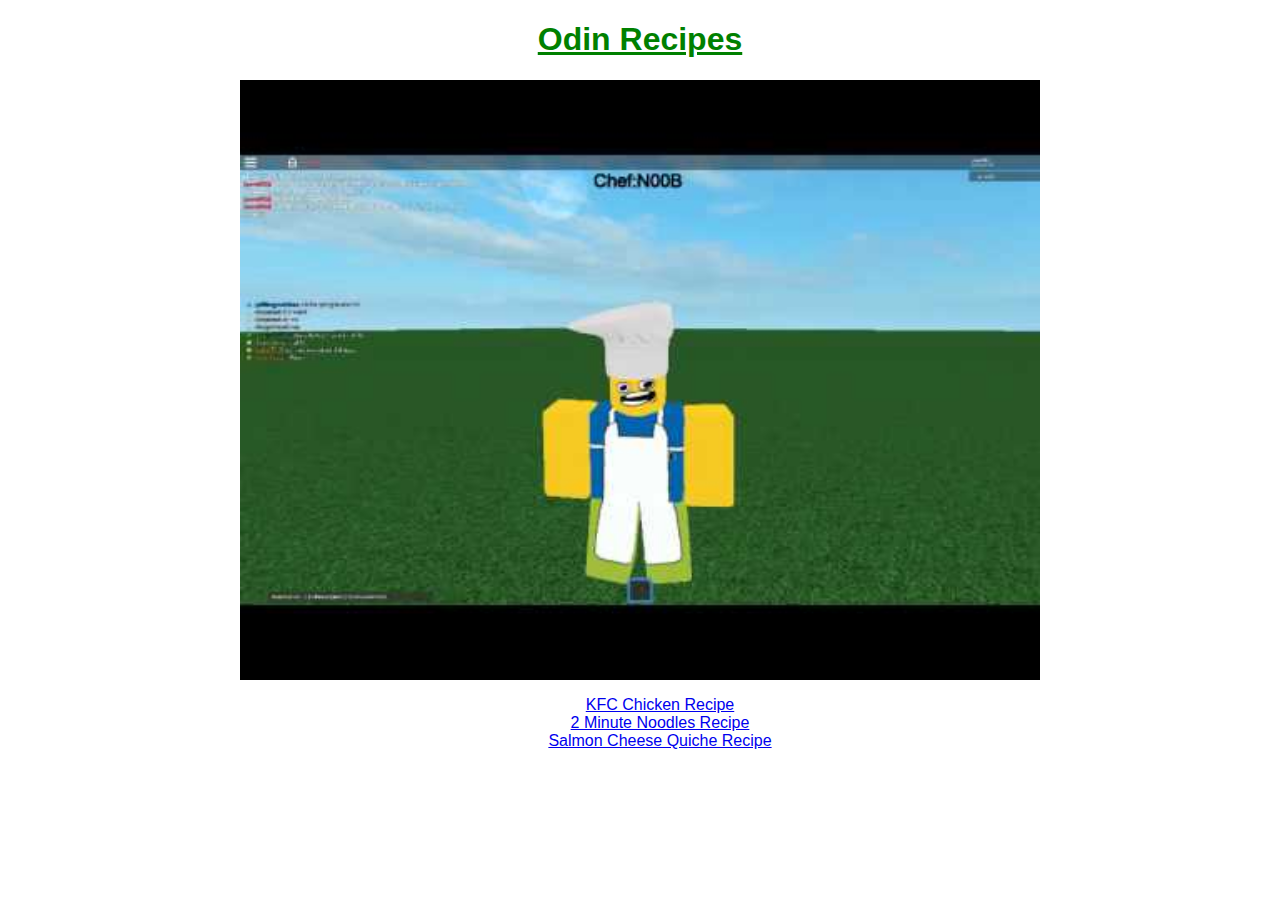
<file: index.html>
<!DOCTYPE html>
<html lang="en">
<head>
    <meta charset="UTF-8">
    <meta name="viewport" content="width=device-width, initial-scale=1.0">
    <title>Odin Recipes of Dishes</title>
    <link rel="stylesheet" href="style.css">
</head>
<body>
    <h1> Odin Recipes </h1>
    <img src="images/noobchef.jpg" alt="noob-chef" class="index-noob">
    <ul class="poop">
        <li><a href="recipes/kfc-chicken.html">KFC Chicken Recipe</a></li>
        <li><a href="recipes/fast-noodles.html">2 Minute Noodles Recipe</li>
        <li><a href="recipes/salmon-quiche.html">Salmon Cheese Quiche Recipe</li>
    </ul>

</body>
</html>
</file>
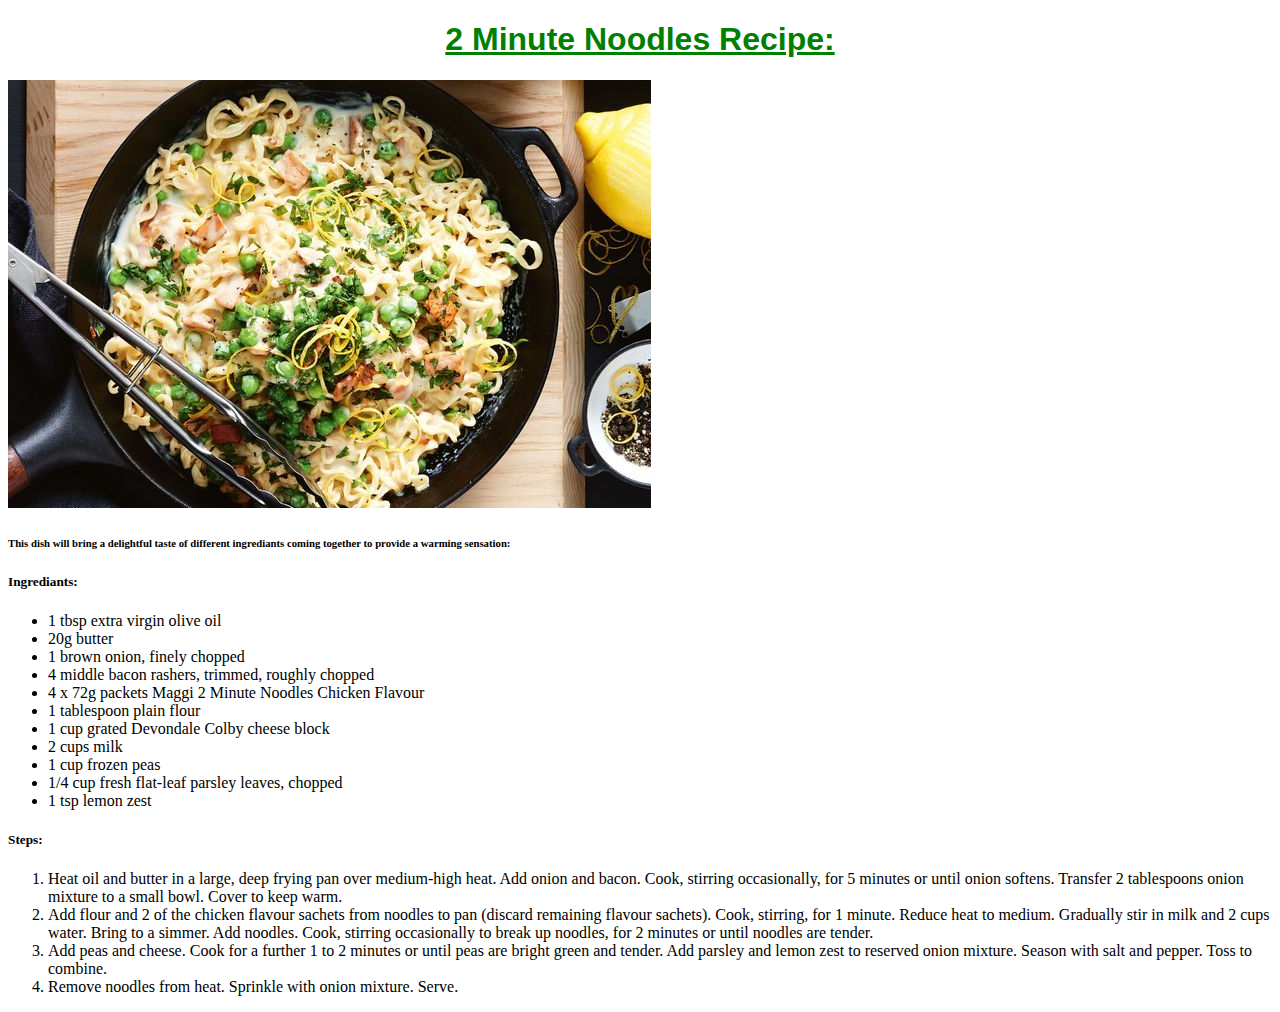
<file: recipes/fast-noodles.html>
<!DOCTYPE html>
<html lang="en">
<head>
    <meta charset="UTF-8">
    <meta name="viewport" content="width=device-width, initial-scale=1.0">
    <title>2 Minute Noodles Recipe</title>
    <link rel="stylesheet" href="../style.css">
</head>
<body>
    <h1>2 Minute Noodles Recipe:</h1>
    <img src="../images/noodles.jpg">
    <h6>This dish will bring a delightful taste of different ingrediants coming together to provide a warming sensation:</h6>
    <h5>Ingrediants:</h5>
    <ul>
        <li>1 tbsp extra virgin olive oil</li>
        <li>20g butter</li>
        <li>1 brown onion, finely chopped</li>
        <li>4 middle bacon rashers, trimmed, roughly chopped</li>
        <li>4 x 72g packets Maggi 2 Minute Noodles Chicken Flavour</li>
        <li>1 tablespoon plain flour</li>
        <li>1 cup grated Devondale Colby cheese block</li>
        <li>2 cups milk</li>
        <li>1 cup frozen peas</li>
        <li>1/4 cup fresh flat-leaf parsley leaves, chopped</li>
        <li>1 tsp lemon zest</li>
    </ul>
    <h5>Steps:</h5>
    <ol>
        <li>Heat oil and butter in a large, deep frying pan over medium-high heat. Add onion and bacon. Cook, stirring occasionally, for 5 minutes or until onion softens. Transfer 2 tablespoons onion mixture to a small bowl. Cover to keep warm.</li>
        <li>Add flour and 2 of the chicken flavour sachets from noodles to pan (discard remaining flavour sachets). Cook, stirring, for 1 minute. Reduce heat to medium. Gradually stir in milk and 2 cups water. Bring to a simmer. Add noodles. Cook, stirring occasionally to break up noodles, for 2 minutes or until noodles are tender.</li>
        <li>Add peas and cheese. Cook for a further 1 to 2 minutes or until peas are bright green and tender. Add parsley and lemon zest to reserved onion mixture. Season with salt and pepper. Toss to combine.</li>
        <li>Remove noodles from heat. Sprinkle with onion mixture. Serve.</li>
    </ol>
</body>
</html>
</file>
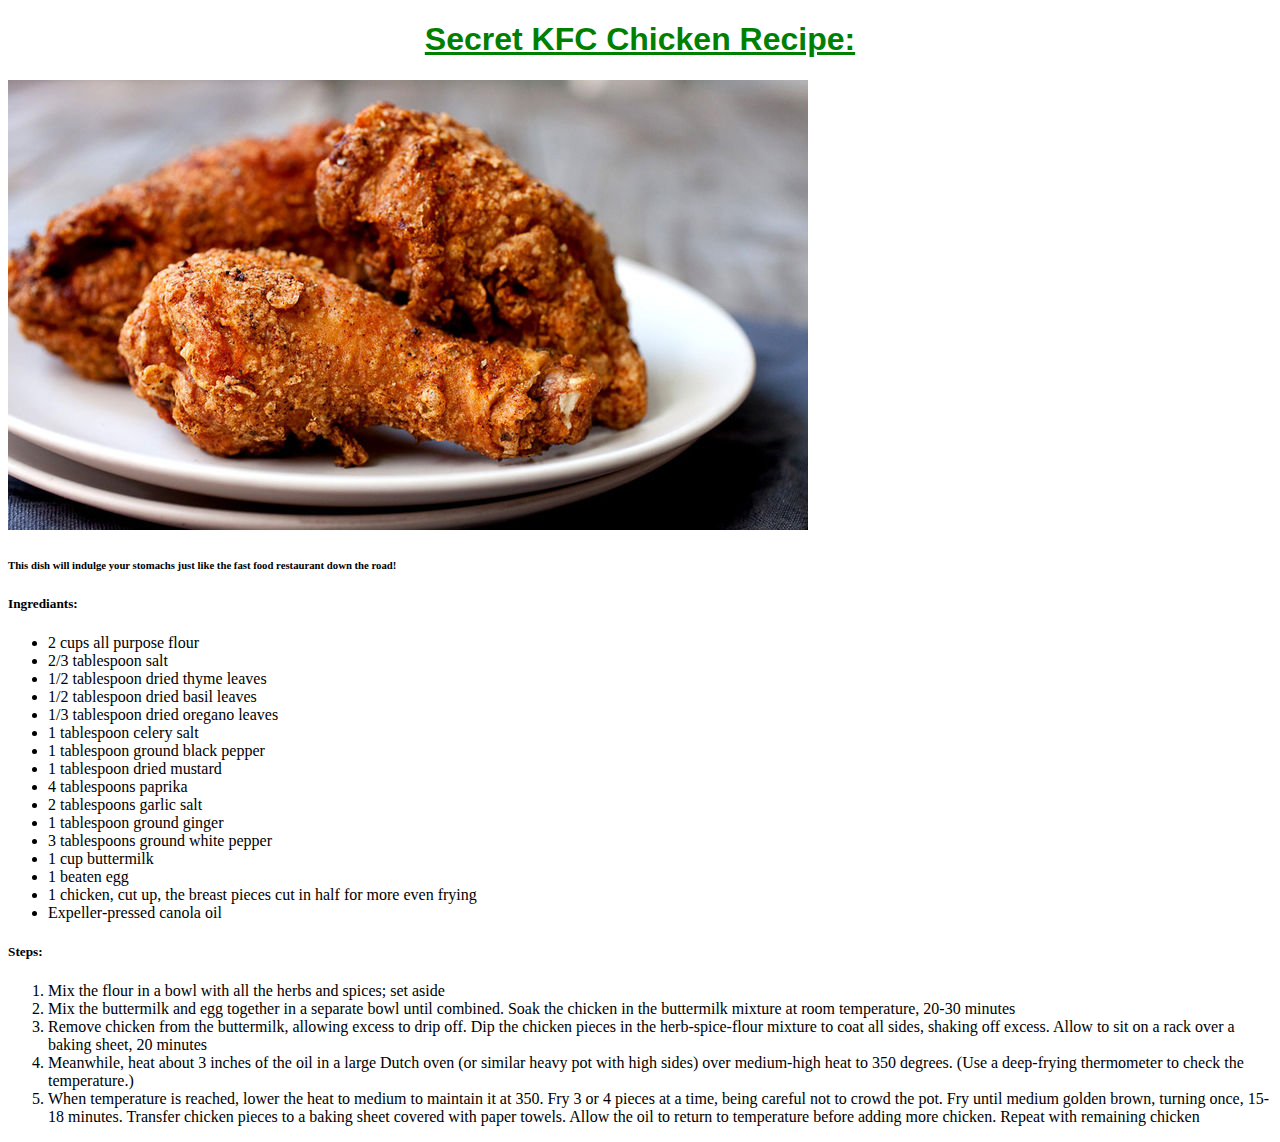
<file: recipes/kfc-chicken.html>
<!DOCTYPE html>
<html lang="en">
<head>
    <meta charset="UTF-8">
    <meta name="viewport" content="width=device-width, initial-scale=1.0">
    <title>KFC Chicken Recipe</title>
    <link rel="stylesheet" href="../style.css">
</head>
<body>
    <h1>Secret KFC Chicken Recipe:</h1>
    <img src="../images/cooked-chicken.jpg">
    <h6>This dish will indulge your stomachs just like the fast food restaurant down the road!</h6>
    <h5>Ingrediants:</h5>
    <ul>
        <li>2 cups all purpose flour</li>
        <li>2/3 tablespoon salt</li>
        <li>1/2 tablespoon dried thyme leaves</li>
        <li>1/2 tablespoon dried basil leaves</li>
        <li>1/3 tablespoon dried oregano leaves</li>
        <li>1 tablespoon celery salt</li>
        <li>1 tablespoon ground black pepper</li>
        <li>1 tablespoon dried mustard</li>
        <li>4 tablespoons paprika</li>
        <li>2 tablespoons garlic salt</li>
        <li>1 tablespoon ground ginger</li>
        <li>3 tablespoons ground white pepper</li>
        <li>1 cup buttermilk</li>
        <li>1 beaten egg</li>
        <li>1 chicken, cut up, the breast pieces cut in half for more even frying</li>
        <li>Expeller-pressed canola oil</li>
    </ul>
    <h5>Steps:</h5>
    <ol>
        <li>Mix the flour in a bowl with all the herbs and spices; set aside</li>
        <li>Mix the buttermilk and egg together in a separate bowl until combined. Soak the chicken in the buttermilk mixture at room temperature, 20-30 minutes</li>
        <li>Remove chicken from the buttermilk, allowing excess to drip off. Dip the chicken pieces in the herb-spice-flour mixture to coat all sides, shaking off excess. Allow to sit on a rack over a baking sheet, 20 minutes</li>
        <li>Meanwhile, heat about 3 inches of the oil in a large Dutch oven (or similar heavy pot with high sides) over medium-high heat to 350 degrees. (Use a deep-frying thermometer to check the temperature.)</li>
        <li>When temperature is reached, lower the heat to medium to maintain it at 350. Fry 3 or 4 pieces at a time, being careful not to crowd the pot. Fry until medium golden brown, turning once, 15-18 minutes. Transfer chicken pieces to a baking sheet covered with paper towels. Allow the oil to return to temperature before adding more chicken. Repeat with remaining chicken</li>
    </ol>
</body>
</html>
</file>
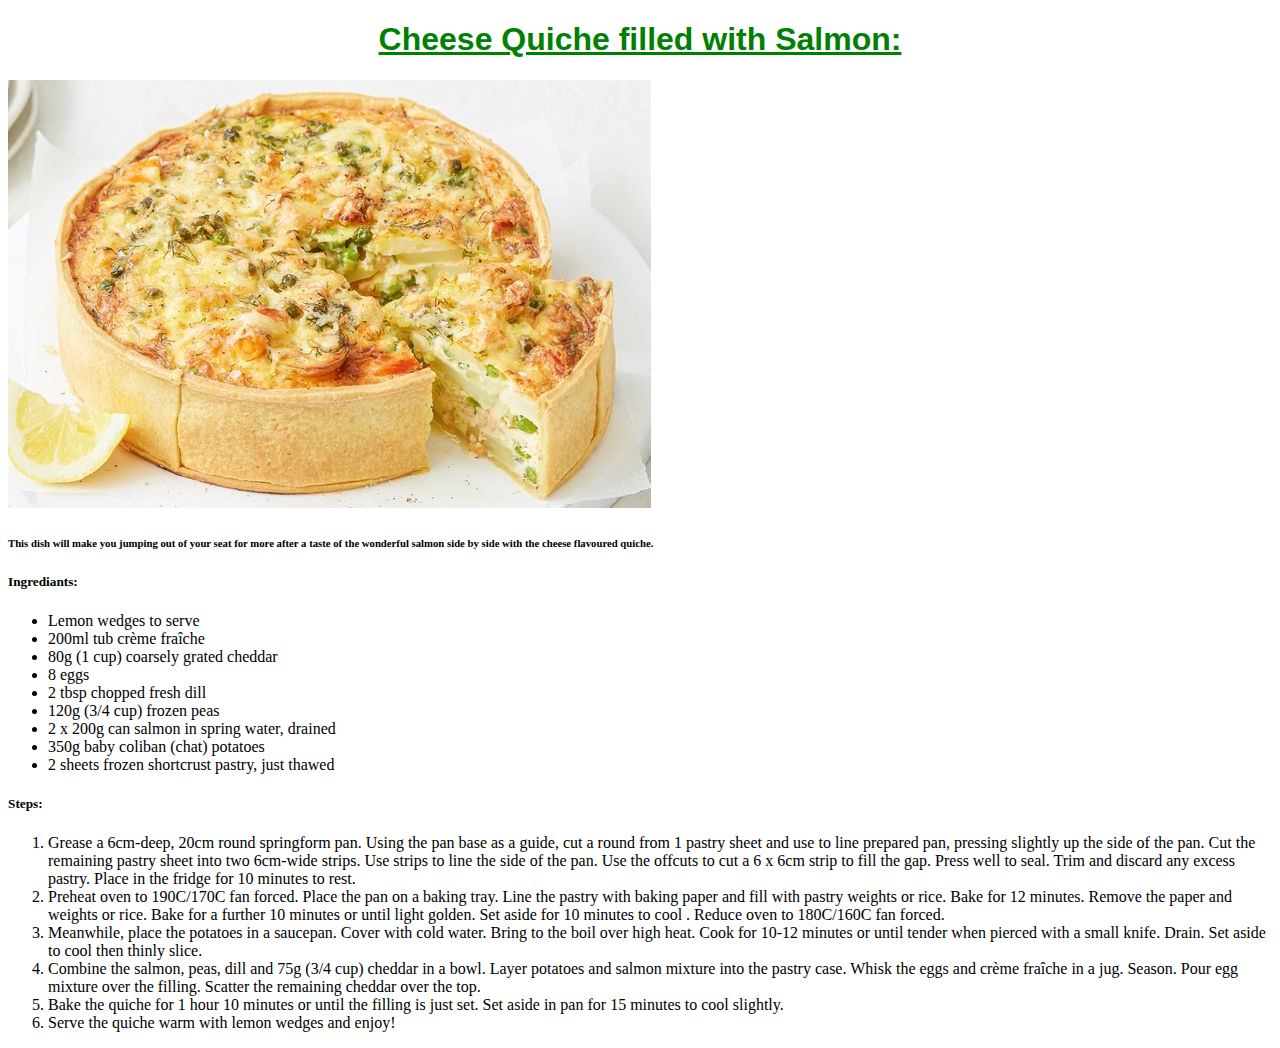
<file: recipes/salmon-quiche.html>
<!DOCTYPE html>
<html lang="en">
<head>
    <meta charset="UTF-8">
    <meta name="viewport" content="width=device-width, initial-scale=1.0">
    <title>Cheese Quiche with Salmon</title>
    <link rel="stylesheet" href="../style.css">
</head>
<body>
    <h1>Cheese Quiche filled with Salmon:</h1>
    <img src="../images/salmon-quiche.jpg">
    <h6>This dish will make you jumping out of your seat for more after a taste of the wonderful salmon side by side with the cheese flavoured quiche.</h6>
    <h5>Ingrediants:</h5>
    <ul>
        <li>Lemon wedges to serve</li>
        <li>200ml tub crème fraîche</li>
        <li>80g (1 cup) coarsely grated cheddar</li>
        <li>8 eggs</li>
        <li>2 tbsp chopped fresh dill</li>
        <li>120g (3/4 cup) frozen peas</li>
        <li>2 x 200g can salmon in spring water, drained</li>
        <li>350g baby coliban (chat) potatoes</li>
        <li>2 sheets frozen shortcrust pastry, just thawed</li>
    </ul>
    <h5>Steps:</h5>
    <ol>
        <li>Grease a 6cm-deep, 20cm round springform pan. Using the pan base as a guide, cut a round from 1 pastry sheet and use to line prepared pan, pressing slightly up the side of the pan. Cut the remaining pastry sheet into two 6cm-wide strips. Use strips to line the side of the pan. Use the offcuts to cut a 6 x 6cm strip to fill the gap. Press well to seal. Trim and discard any excess pastry. Place in the fridge for 10 minutes to rest.</li>
        <li>Preheat oven to 190C/170C fan forced. Place the pan on a baking tray. Line the pastry with baking paper and fill with pastry weights or rice. Bake for 12 minutes. Remove the paper and weights or rice. Bake for a further 10 minutes or until light golden. Set aside for 10 minutes to cool . Reduce oven to 180C/160C fan forced.</li>
        <li>Meanwhile, place the potatoes in a saucepan. Cover with cold water. Bring to the boil over high heat. Cook for 10-12 minutes or until tender when pierced with a small knife. Drain. Set aside to cool then thinly slice.</li>
        <li>Combine the salmon, peas, dill and 75g (3/4 cup) cheddar in a bowl. Layer potatoes and salmon mixture into the pastry case. Whisk the eggs and crème fraîche in a jug. Season. Pour egg mixture over the filling. Scatter the remaining cheddar over the top.</li>
        <li>Bake the quiche for 1 hour 10 minutes or until the filling is just set. Set aside in pan for 15 minutes to cool slightly.</li>
        <li>Serve the quiche warm with lemon wedges and enjoy!</li>
    </ol>
</body>
</html>
</file>
<file: style.css>
h1 {
    text-align: center;
    font-family: 'Lucida Sans', 'Lucida Sans Regular', 'Lucida Grande', 'Lucida Sans Unicode', Geneva, Verdana, sans-serif;
    text-decoration: underline;
    color: green;
}

.index-noob {
    display: block;
    margin-left: auto;
    margin-right: auto;
    width: 800px;
}

.poop {
    text-align: center;
    font-family: Verdana, Geneva, Tahoma, sans-serif;
    list-style: none
}
</file>
